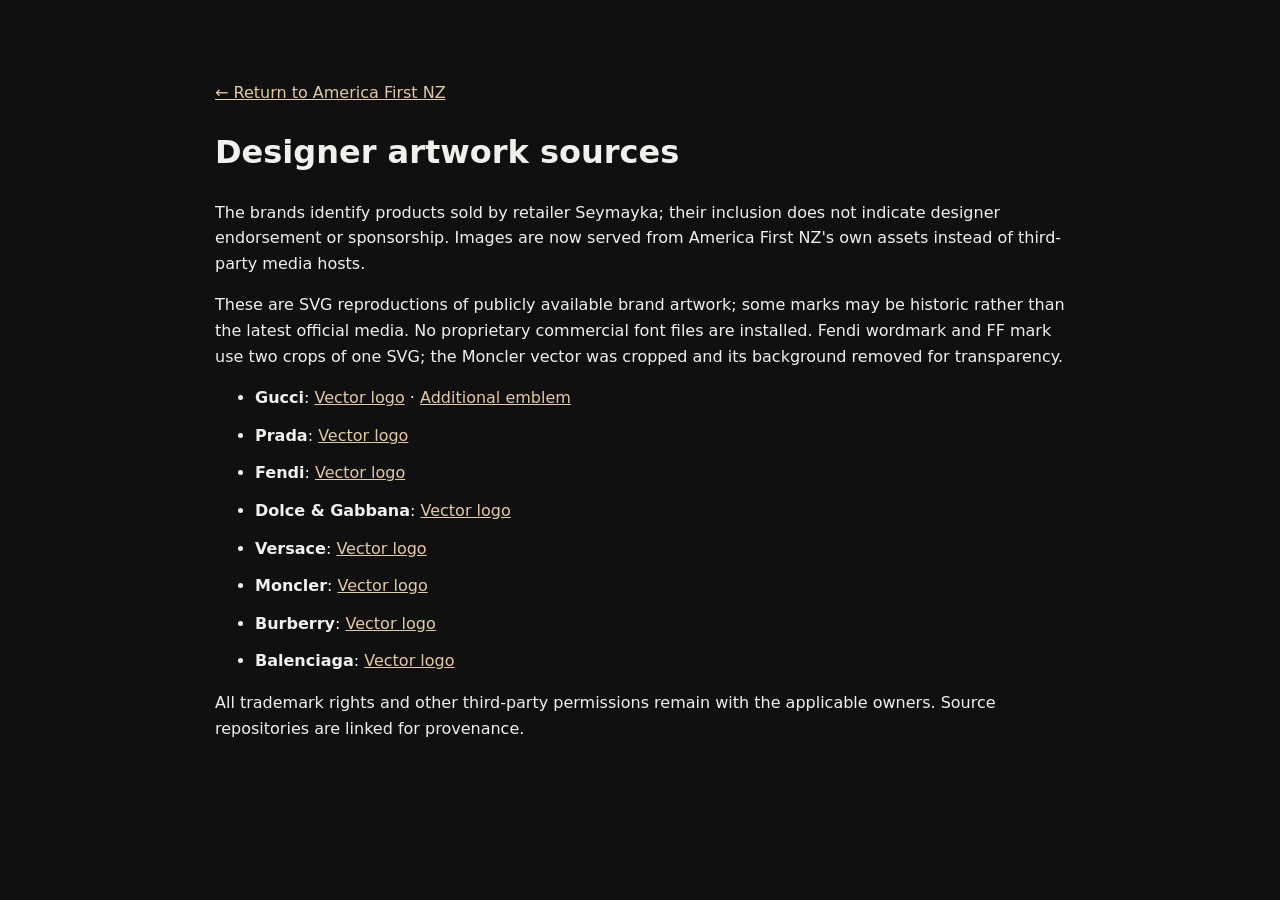
<file: public/artwork-sources.html>
<!doctype html><html lang="en-NZ"><head><meta charset="utf-8"><meta name="viewport" content="width=device-width,initial-scale=1"><title>Designer Artwork Sources — America First NZ</title><meta name="robots" content="noindex,follow"><style>:root{color-scheme:dark}body{margin:0;padding:clamp(22px,5vw,70px);background:#101011;color:#f2f0ed;font:16px/1.6 system-ui,sans-serif}main{max-width:850px;margin:auto}a{color:#e4caa2}li{margin:12px 0}</style></head><body><main><p><a href="/">← Return to America First NZ</a></p><h1>Designer artwork sources</h1><p>The brands identify products sold by retailer Seymayka; their inclusion does not indicate designer endorsement or sponsorship. Images are now served from America First NZ's own assets instead of third-party media hosts.</p><p>These are SVG reproductions of publicly available brand artwork; some marks may be historic rather than the latest official media. No proprietary commercial font files are installed. Fendi wordmark and FF mark use two crops of one SVG; the Moncler vector was cropped and its background removed for transparency.</p><ul><li><strong>Gucci</strong>: <a href="https://github.com/lyes-mersel/megashop/blob/main/public/icons/gucci-logo.svg">Vector logo</a> · <a href="https://github.com/hlkstudios-ui/apex-market-laravel/blob/main/public/brand-logos/gucci.svg">Additional emblem</a></li>
<li><strong>Prada</strong>: <a href="https://github.com/lyes-mersel/megashop/blob/main/public/icons/prada-logo.svg">Vector logo</a></li>
<li><strong>Fendi</strong>: <a href="https://github.com/hlkstudios-ui/apex-market-laravel/blob/main/public/brand-logos/fendi.svg">Vector logo</a></li>
<li><strong>Dolce &amp; Gabbana</strong>: <a href="https://github.com/hlkstudios-ui/apex-market-laravel/blob/main/public/brand-logos/dolce-gabbana.svg">Vector logo</a></li>
<li><strong>Versace</strong>: <a href="https://github.com/lyes-mersel/megashop/blob/main/public/icons/versace-logo.svg">Vector logo</a></li>
<li><strong>Moncler</strong>: <a href="https://github.com/hlkstudios-ui/apex-market-laravel/blob/main/public/brand-logos/moncler.svg">Vector logo</a></li>
<li><strong>Burberry</strong>: <a href="https://github.com/hlkstudios-ui/apex-market-laravel/blob/main/public/brand-logos/burberry.svg">Vector logo</a></li>
<li><strong>Balenciaga</strong>: <a href="https://github.com/hlkstudios-ui/apex-market-laravel/blob/main/public/brand-logos/balenciaga.svg">Vector logo</a></li></ul><p>All trademark rights and other third-party permissions remain with the applicable owners. Source repositories are linked for provenance.</p></main></body></html>
</file>
